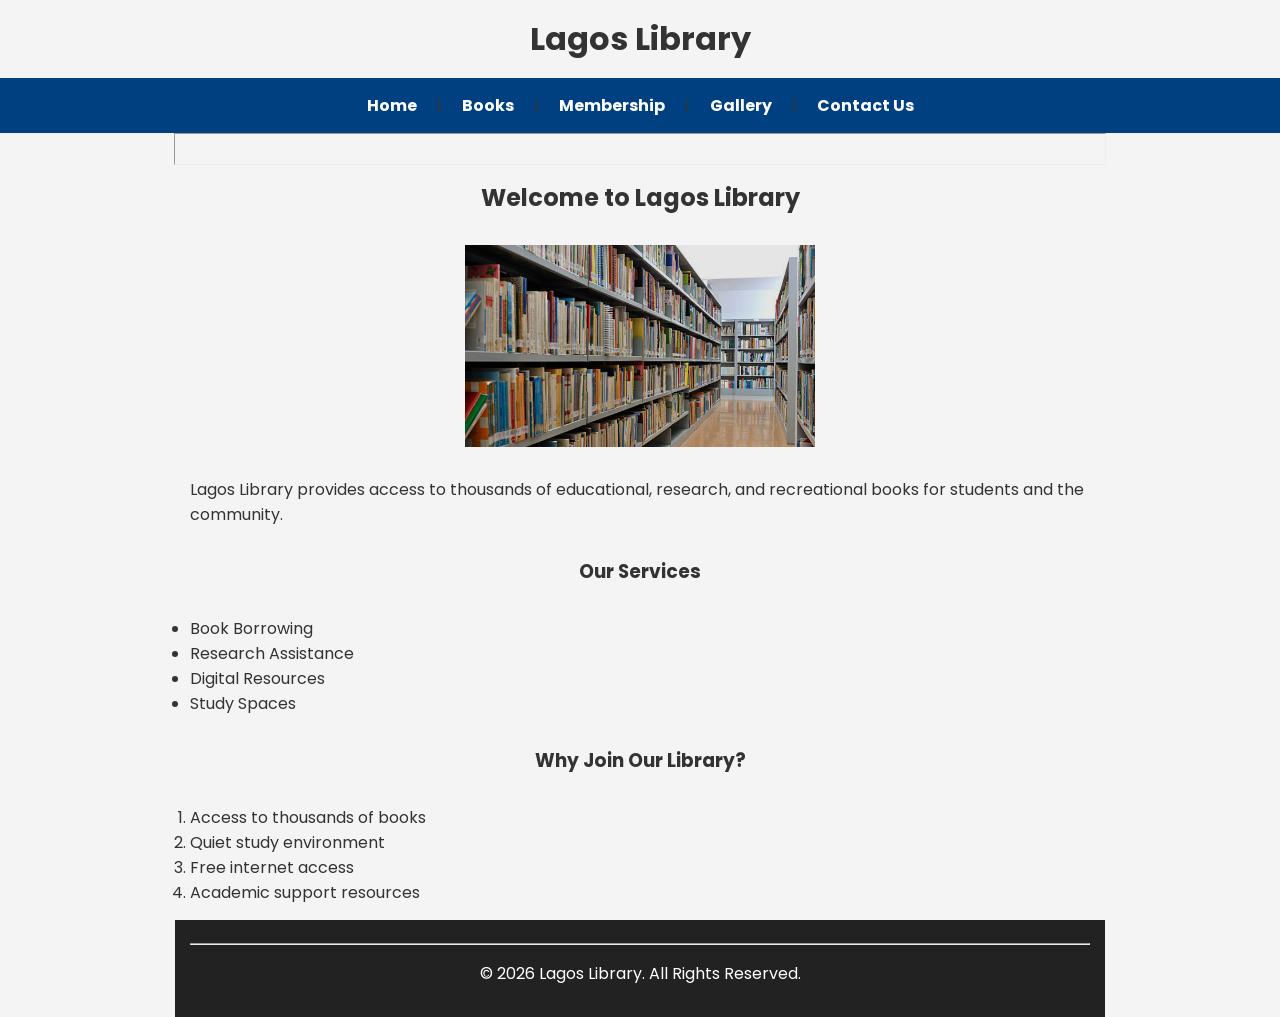
<file: index.html>
<!DOCTYPE html>
<html lang="en">
<head>
    <meta charset="UTF-8">
    <title>Lagos Library</title>
    <link rel="stylesheet" href="styles.css">
    <link rel="preconnect" href="https://fonts.googleapis.com">
    <link rel="preconnect" href="https://fonts.gstatic.com" crossorigin>
    <link href="https://fonts.googleapis.com/css2?family=Poppins:wght@300;400;600&display=swap" rel="stylesheet">
</head>
<body>

    <h1>Lagos Library</h1>

    <nav>
        <a href="index.html">Home</a> |
        <a href="books.html">Books</a> |
        <a href="membership.html">Membership</a> |
        <a href="gallery.html">Gallery</a> |
        <a href="contact.html">Contact Us</a>
    </nav>

    <hr>

    <h2>Welcome to Lagos Library</h2>

    <img src="library.png" alt="Library Building" width="350">

    <p>
        Lagos Library provides access to thousands of educational,
        research, and recreational books for students and the community.
    </p>

    <h3>Our Services</h3>
    <ul>
        <li>Book Borrowing</li>
        <li>Research Assistance</li>
        <li>Digital Resources</li>
        <li>Study Spaces</li>
    </ul>

    <h3>Why Join Our Library?</h3>
    <ol>
        <li>Access to thousands of books</li>
        <li>Quiet study environment</li>
        <li>Free internet access</li>
        <li>Academic support resources</li>
    </ol>

    <footer>
        <hr>
        <p>&copy; 2026 Lagos Library. All Rights Reserved.</p>
    </footer>

</body>
</html>
</file>
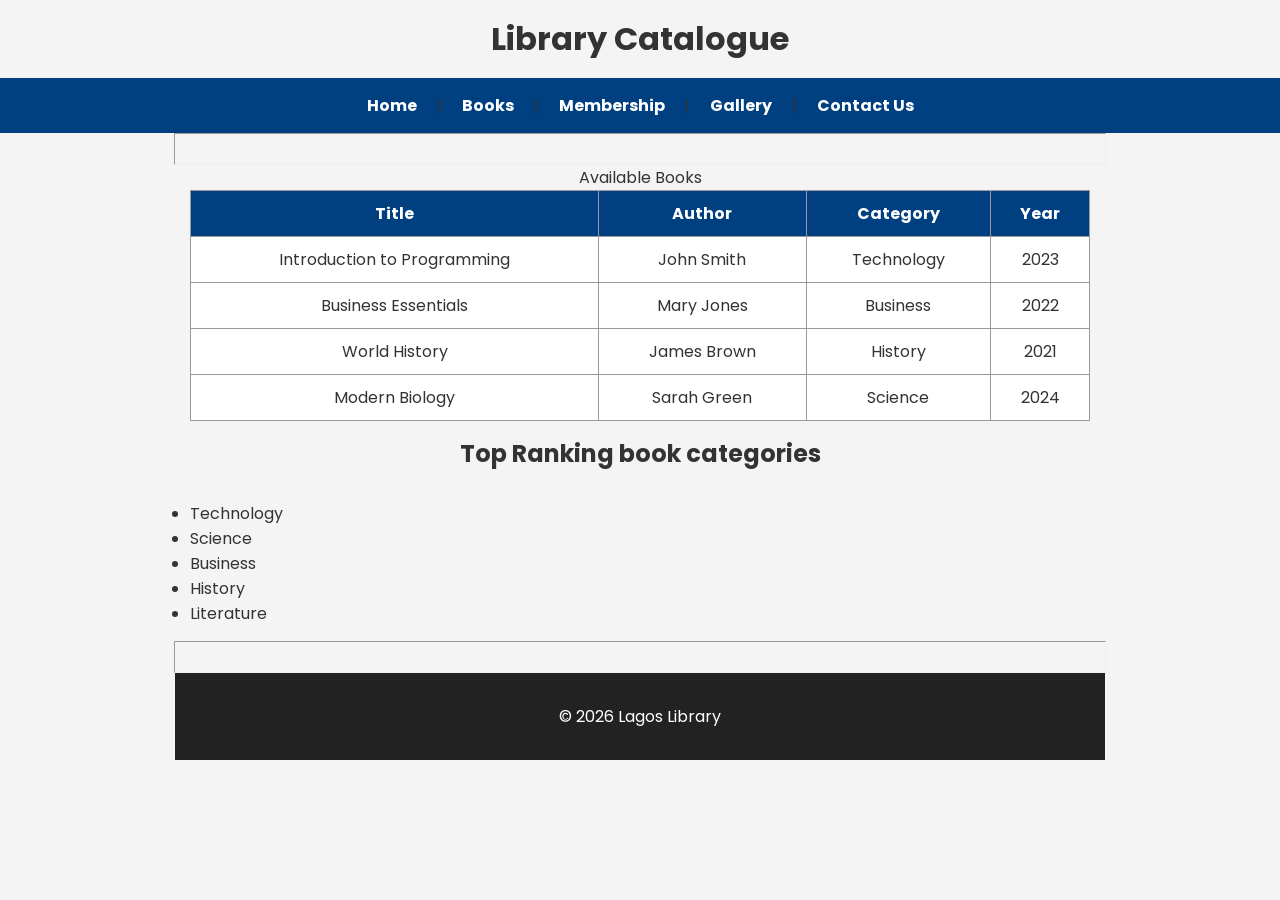
<file: books.html>
<!DOCTYPE html>
<html lang="en">
<head>
    <meta charset="UTF-8">
    <title>Available Books</title>
    <link rel="stylesheet" href="styles.css">
    <link rel="preconnect" href="https://fonts.googleapis.com">
    <link rel="preconnect" href="https://fonts.gstatic.com" crossorigin>
    <link href="https://fonts.googleapis.com/css2?family=Poppins:wght@300;400;600&display=swap" rel="stylesheet">
</head>
<body>

    <h1>Library Catalogue</h1>
    <nav>
        <a href="index.html">Home</a> |
        <a href="books.html">Books</a> |
        <a href="membership.html">Membership</a> |
        <a href="gallery.html">Gallery</a> |
        <a href="contact.html">Contact Us</a>
    </nav>
    <hr>
    <table>
        <caption>Available Books</caption>
        <tr>
            <th>Title</th>
            <th>Author</th>
            <th>Category</th>
            <th>Year</th>
        </tr>
        <tr>
            <td>Introduction to Programming</td>
            <td>John Smith</td>
            <td>Technology</td>
            <td>2023</td>
        </tr>
        <tr>
            <td>Business Essentials</td>
            <td>Mary Jones</td>
            <td>Business</td>
            <td>2022</td>
        </tr>
        <tr>
            <td>World History</td>
            <td>James Brown</td>
            <td>History</td>
            <td>2021</td>
        </tr>
        <tr>
            <td>Modern Biology</td>
            <td>Sarah Green</td>
            <td>Science</td>
            <td>2024</td>
        </tr>
    </table>
    <h2>Top Ranking book categories</h2>
    <ul>
        <li>Technology</li>
        <li>Science</li>
        <li>Business</li>
        <li>History</li>
        <li>Literature</li>
    </ul>
    <hr>
    <footer>
        <p>&copy; 2026 Lagos Library</p>
    </footer>
</body>
</html>
</file>
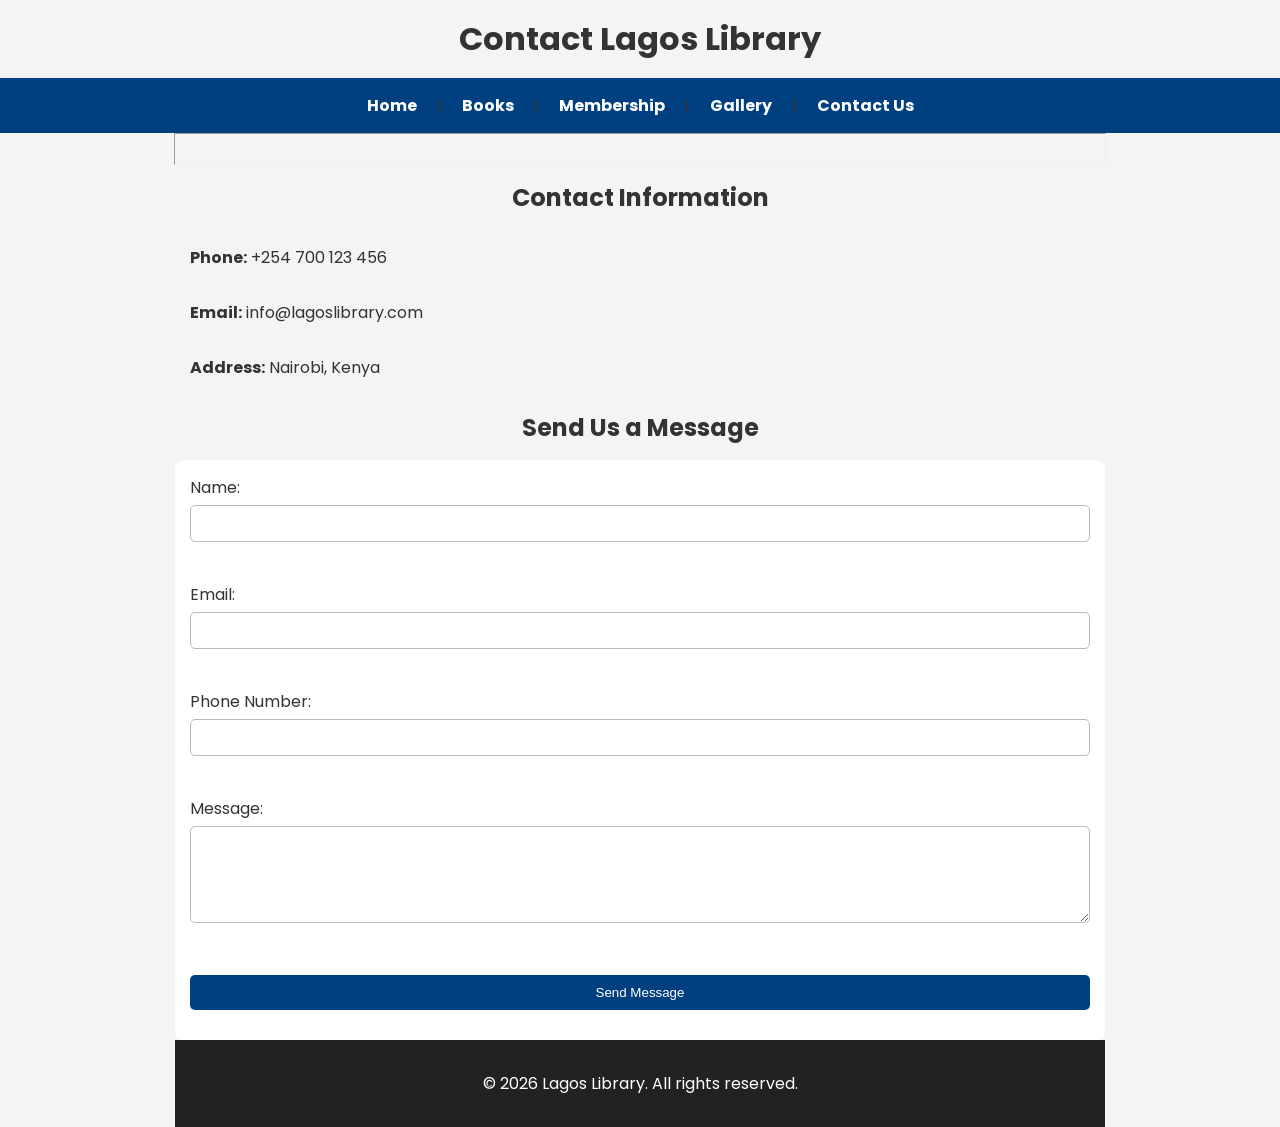
<file: contact.html>
<!DOCTYPE html>
<html lang="en">
<head>
    <meta charset="UTF-8">
    <title>Contact Us</title>
    <link rel="stylesheet" href="styles.css">
    <link rel="preconnect" href="https://fonts.googleapis.com">
    <link rel="preconnect" href="https://fonts.gstatic.com" crossorigin>
    <link href="https://fonts.googleapis.com/css2?family=Poppins:wght@300;400;600&display=swap" rel="stylesheet">
</head>
<body>

    <h1>Contact Lagos Library</h1>

    <nav>
        <a href="index.html">Home</a> |
        <a href="books.html">Books</a> |
        <a href="membership.html">Membership</a> |
        <a href="gallery.html">Gallery</a> |
        <a href="contact.html">Contact Us</a>
    </nav>

    <hr>

    <h2>Contact Information</h2>

    <p><strong>Phone:</strong> +254 700 123 456</p>
    <p><strong>Email:</strong> info@lagoslibrary.com</p>
    <p><strong>Address:</strong> Nairobi, Kenya</p>

    <h2>Send Us a Message</h2>

    <form>

        <label for="name">Name:</label>
        <input type="text" id="name" required>
        <br><br>

        <label for="email">Email:</label>
        <input type="email" id="email" required>
        <br><br>

        <label for="phone">Phone Number:</label>
        <input type="tel" id="phone">
        <br><br>

        <label for="message">Message:</label><br>
        <textarea id="message" rows="5" cols="40" required></textarea>
        <br><br>

        <input type="submit" value="Send Message">

    </form>

    <footer>
        <p>&copy; 2026 Lagos Library. All rights reserved.</p>
    </footer>

</body>
</html>
</file>
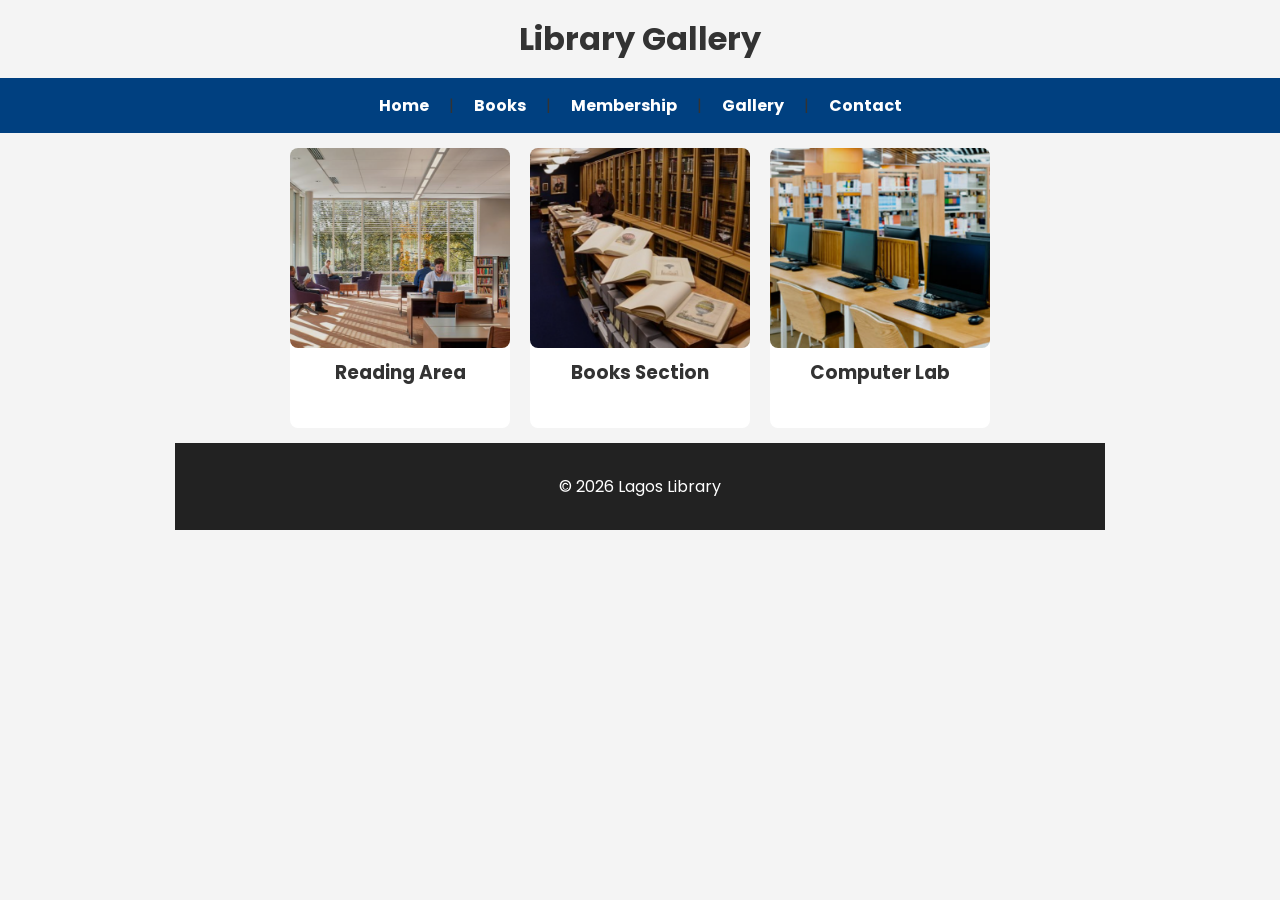
<file: gallery.html>
<!DOCTYPE html>
<html lang="en">
    <head>
        <meta charset="UTF-8">
        <title>Gallery</title>
        <link rel="stylesheet" href="styles.css">
        <link rel="preconnect" href="https://fonts.googleapis.com">
        <link rel="preconnect" href="https://fonts.gstatic.com" crossorigin>
        <link href="https://fonts.googleapis.com/css2?family=Poppins:wght@300;400;600&display=swap" rel="stylesheet">
    </head>

    <body>
        <h1>Library Gallery</h1>
        <nav>
            <a href="index.html">Home</a> |
            <a href="books.html">Books</a> |
            <a href="membership.html">Membership</a> |
            <a href="gallery.html">Gallery</a> |
            <a href="contact.html">Contact</a>
        </nav>

        <div class="gallery">
            <div class="flip-card">
                <div class="flip-card-inner">
                    <div class="flip-card-front">
                        <img src="Library1.png" alt="Library">
                        <h3>Reading Area</h3>
                    </div>

                    <div class="flip-card-back">
                        <p>Comfortable space for studying.</p>
                    </div>
                </div>
            </div>

            <div class="flip-card">
                <div class="flip-card-inner">
                    <div class="flip-card-front">
                        <img src="Library2.png" alt="Books">
                        <h3>Books Section</h3>
                    </div>

                    <div class="flip-card-back">
                        <p>Thousands of books available.</p>
                    </div>
                </div>
            </div>

            <div class="flip-card">
                <div class="flip-card-inner">
                    <div class="flip-card-front">
                        <img src="Library3.png" alt="Computers">
                        <h3>Computer Lab</h3>
                    </div>

                    <div class="flip-card-back">
                        <p>Free internet access for members.</p>
                    </div>
                </div>
            </div>
        </div>

        <footer>

        <p>&copy; 2026 Lagos Library</p>

        </footer>

    </body>

</html>
</file>
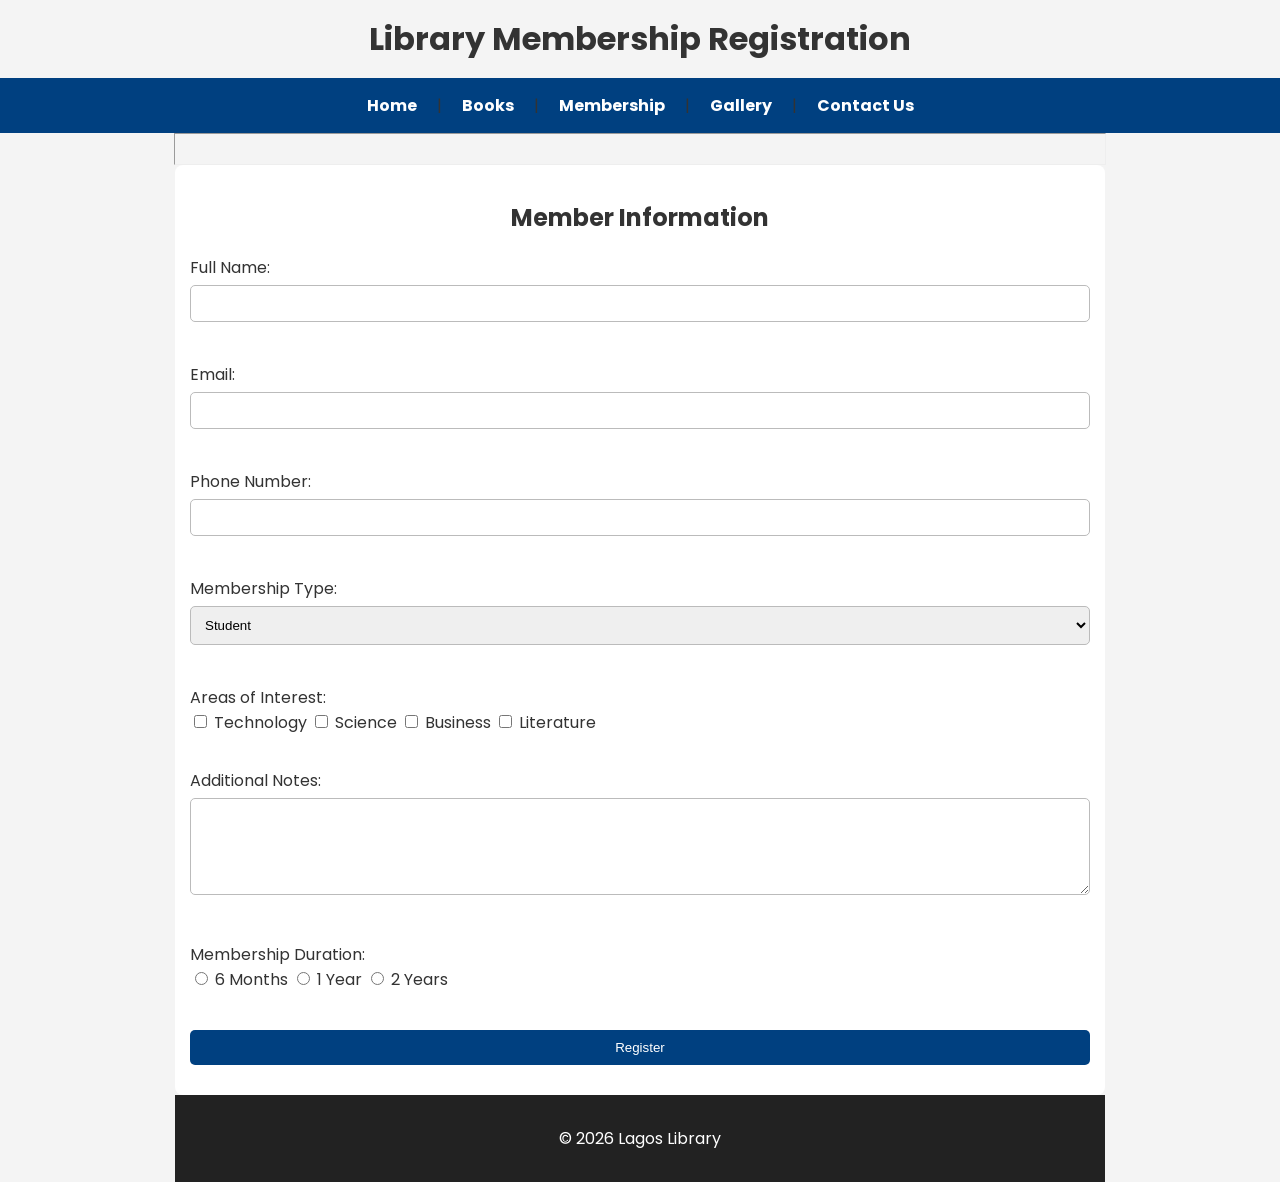
<file: membership.html>
<!DOCTYPE html>
<html lang="en">
<head>
    <meta charset="UTF-8">
    <title>Library Membership</title>
    <link rel="stylesheet" href="styles.css">
    <link rel="preconnect" href="https://fonts.googleapis.com">
    <link rel="preconnect" href="https://fonts.gstatic.com" crossorigin>
    <link href="https://fonts.googleapis.com/css2?family=Poppins:wght@300;400;600&display=swap" rel="stylesheet">
</head>
<body>

    <h1>Library Membership Registration</h1>

    <nav>
        <a href="index.html">Home</a> |
        <a href="books.html">Books</a> |
        <a href="membership.html">Membership</a> |
        <a href="gallery.html">Gallery</a> |
        <a href="contact.html">Contact Us</a>
    </nav>

    <hr>

    <form>

        <h2>Member Information</h2>

        <label>Full Name:</label>
        <input type="text" required>
        <br><br>

        <label>Email:</label>
        <input type="email" required>
        <br><br>

        <label>Phone Number:</label>
        <input type="tel" required>
        <br><br>

        <label>Membership Type:</label>
        <select>
            <option>Student</option>
            <option>Staff</option>
            <option>Community Member</option>
        </select>
        <br><br>

        <label>Areas of Interest:</label><br>

        <input type="checkbox"> Technology
        <input type="checkbox"> Science
        <input type="checkbox"> Business
        <input type="checkbox"> Literature

        <br><br>

        <label>Additional Notes:</label><br>

        <textarea rows="5" cols="40"></textarea>

        <br><br>

        <label>Membership Duration:</label><br>

        <input type="radio" name="duration" value="6months">
        <label>6 Months</label>

        <input type="radio" name="duration" value="1year">
        <label>1 Year</label>

        <input type="radio" name="duration" value="2years">
        <label>2 Years</label>

        <br><br>

        <input type="submit" value="Register">

    </form>

    <footer>
        <p>&copy; 2026 Lagos Library</p>
    </footer>

</body>
</html>
</file>
<file: styles.css>
body{
    font-family:'Poppins',sans-serif;
    margin:0;
    background:#f4f4f4;
    color:#333;
}

h1,h2,h3{
    text-align:center;
}

nav{
    background:#004080;
    display:flex;
    justify-content:center;
    gap:20px;
    padding:15px;
}

nav a{
    color:white;
    text-decoration:none;
    font-weight:bold;
}

nav a:hover{
    color:yellow;
}

body > *:not(nav){
    max-width:900px;
    margin:auto;
    padding:15px;
}

img{
    display:block;
    margin:auto;
    max-width:100%;
    border-radius:8px;
}

ul,ol{
    margin-left:40px;
}

table{
    width:100%;
    border-collapse:collapse;
    background:white;
}

table th{
    background:#004080;
    color:white;
}

table th,
table td{
    border:1px solid #999;
    padding:10px;
    text-align:center;
}

form{
    background:white;
    padding:20px;
    border-radius:8px;
}

input,
select,
textarea{
    width:100%;
    padding:10px;
    margin-top:5px;
    margin-bottom:15px;
    border:1px solid #bbb;
    border-radius:5px;
    box-sizing:border-box;
}

input[type=checkbox],
input[type=radio]{
    width:auto;
}

input[type=submit]{
    background:#004080;
    color:white;
    border:none;
    cursor:pointer;
}

input[type=submit]:hover{
    background:#0066cc;
}

button{
    background:#004080;
    color:white;
    border:none;
    padding:10px 20px;
}

button:hover{
    background:#0066cc;
}

footer{
    background:#222;
    color:white;
    text-align:center;
    padding:15px;
    margin-top:30px;
}

.gallery{
    display:flex;
    justify-content:center;
    flex-wrap:wrap;
    gap:20px;
}

.flip-card{
    background:transparent;
    width:220px;
    height:280px;
    perspective:1000px;
}

.flip-card-inner{
    position:relative;
    width:100%;
    height:100%;
    transition:transform .6s;
    transform-style:preserve-3d;
}

.flip-card:hover .flip-card-inner{
    transform:rotateY(180deg);
}

.flip-card-front,
.flip-card-back{
    position:absolute;
    width:100%;
    height:100%;
    backface-visibility:hidden;
    border-radius:8px;
}

.flip-card-front{
    background:white;
}

.flip-card-front img{
    width:100%;
    height:200px;
    object-fit:cover;
}

.flip-card-front h3{
    margin-top:10px;
}

.flip-card-back{
    background:#004080;
    color:white;
    transform:rotateY(180deg);
    display:flex;
    justify-content:center;
    align-items:center;
    text-align:center;
    padding:15px;
}
</file>
